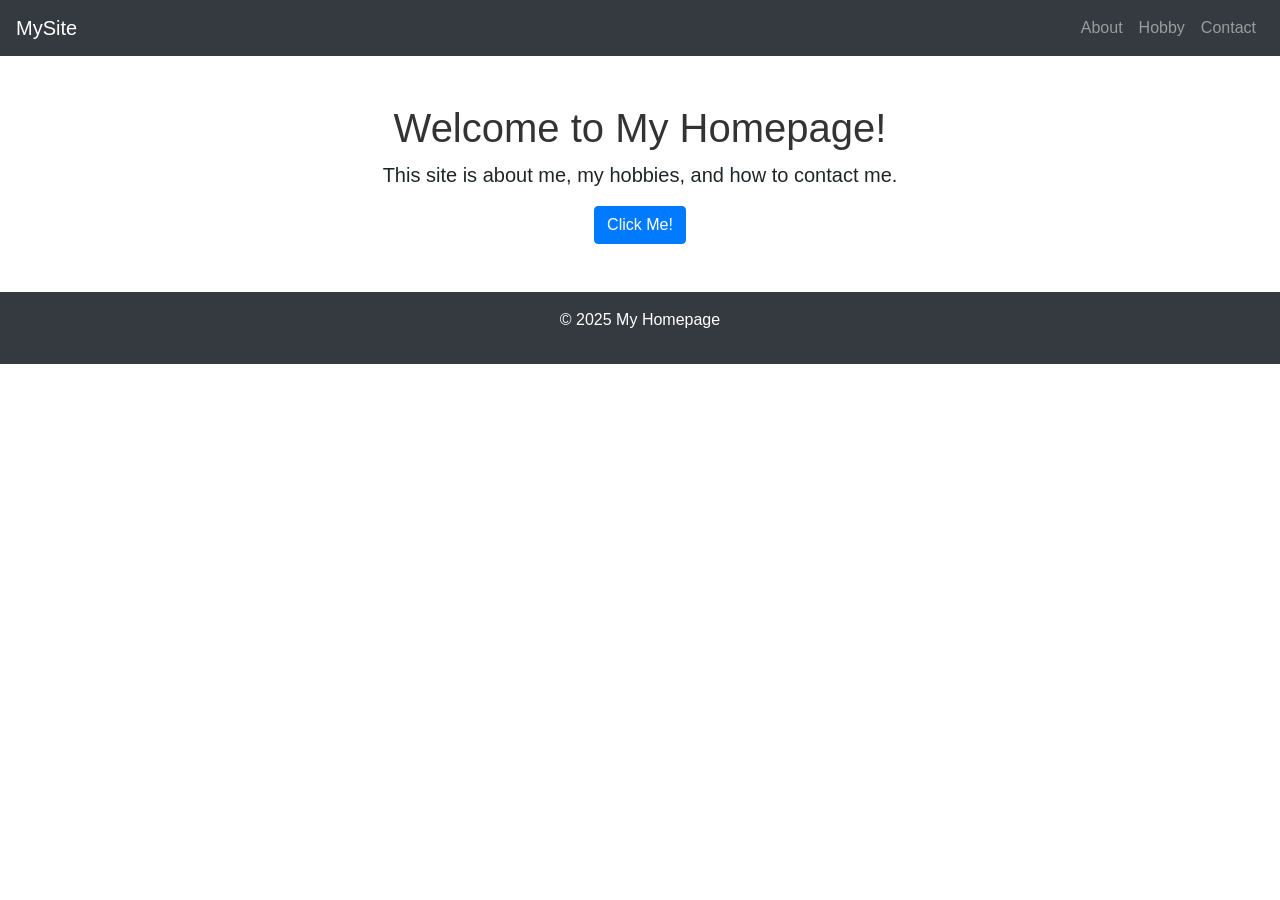
<file: 08 - Week 8 - HTML CSS JavaScript/homepage/index.html>
<!DOCTYPE html>
<html lang="en">
<head>
    <meta charset="UTF-8">
    <meta name="viewport" content="width=device-width, initial-scale=1.0">
    <title>My Homepage</title>

    <!-- Bootstrap -->
    <link rel="stylesheet" href="https://cdn.jsdelivr.net/npm/bootstrap@4.5.3/dist/css/bootstrap.min.css">

    <!-- Custom CSS -->
    <link href="styles.css" rel="stylesheet">
</head>
<body>
    <!-- Navbar -->
    <nav class="navbar navbar-expand-lg navbar-dark bg-dark">
        <a class="navbar-brand" href="index.html">MySite</a>
        <div class="collapse navbar-collapse">
            <ul class="navbar-nav ml-auto">
                <li class="nav-item"><a class="nav-link" href="about.html">About</a></li>
                <li class="nav-item"><a class="nav-link" href="hobby.html">Hobby</a></li>
                <li class="nav-item"><a class="nav-link" href="contact.html">Contact</a></li>
            </ul>
        </div>
    </nav>

    <!-- Hero section -->
    <div class="container text-center mt-5">
        <h1>Welcome to My Homepage!</h1>
        <p class="lead">This site is about me, my hobbies, and how to contact me.</p>
        <button class="btn btn-primary" onclick="greetUser()">Click Me!</button>
    </div>

    <!-- Footer -->
    <footer class="footer bg-dark text-white text-center mt-5 p-3">
        <p>&copy; 2025 My Homepage</p>
    </footer>

    <!-- Bootstrap + JS -->
    <script src="script.js"></script>
</body>
</html>
</file>
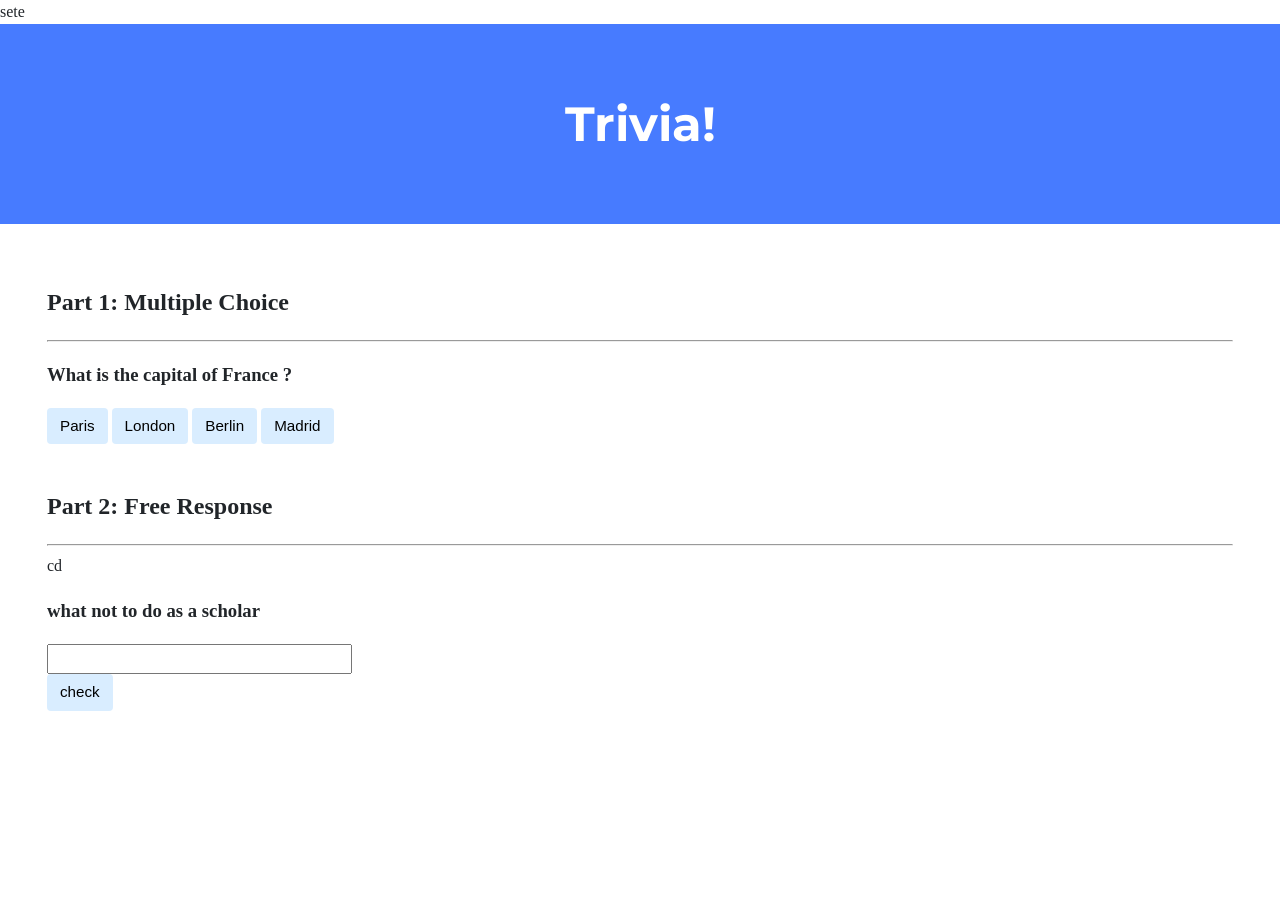
<file: 08 - Week 8 - HTML CSS JavaScript/trivia/index.html>
<!DOCTYPE html>

<html lang="en">
    <head>
        <link href="https://fonts.googleapis.com/css2?family=Montserrat:wght@500&display=swap" rel="stylesheet">
        <link href="styles.css" rel="stylesheet">
        <title>Trivia!</title>
        <script>
            // TODO: Add code to check answers to questions
            function checkcapital(content){
                 const value = document.getElementById("correctcapital");


                if (content.innerText != "Paris"){
                    content.style.background = "red";
                        value.innerText = "incorrect";
                } else {
                    content.style.background = "green";
                        value.innerText = "correct" ;
                }



            }

            function checksmart(){
                const value = document.getElementById("correctanswer");
                const valueinput = document.getElementById("inputanswer");

                if (valueinput.value != "cheat"){
                    valueinput.style.background = "red";
                    value.innerText = "incorrect"
                }else{
                    valueinput.style.background = "green";
                    value.innerText = "correct";
                }
            }
        </script>
<!-- -->
    </head>  sete
    <body>
        <div class="header">
            <h1>Trivia!</h1>
        </div>

        <div class="container">
            <div class="section">
                <h2>Part 1: Multiple Choice </h2>
                <hr>
                <!-- TODO: Add multiple choice question here -->
                <h3>What is the capital of France ?</h3>
                    <p id="correctcapital"></p>
                        <button onclick="checkcapital(this)">Paris</button>
                        <button onclick="checkcapital(this)">London</button>
                        <button onclick="checkcapital(this)">Berlin</button>
                        <button onclick="checkcapital(this)">Madrid</button>
            </div>

            <div class="section">
                <h2>Part 2: Free Response</h2>
                <hr>
                <!-- TODO: Add free response question here -->
            cd     <h3>what not to do as a scholar</h3>
                 <p id="correctanswer"></p>
                 <form action="">
                    <input type="text" id="inputanswer">
                 </form>
                 <button onclick="checksmart()">check</button>
            </div>
        </div>
    </body>
</html>
</file>
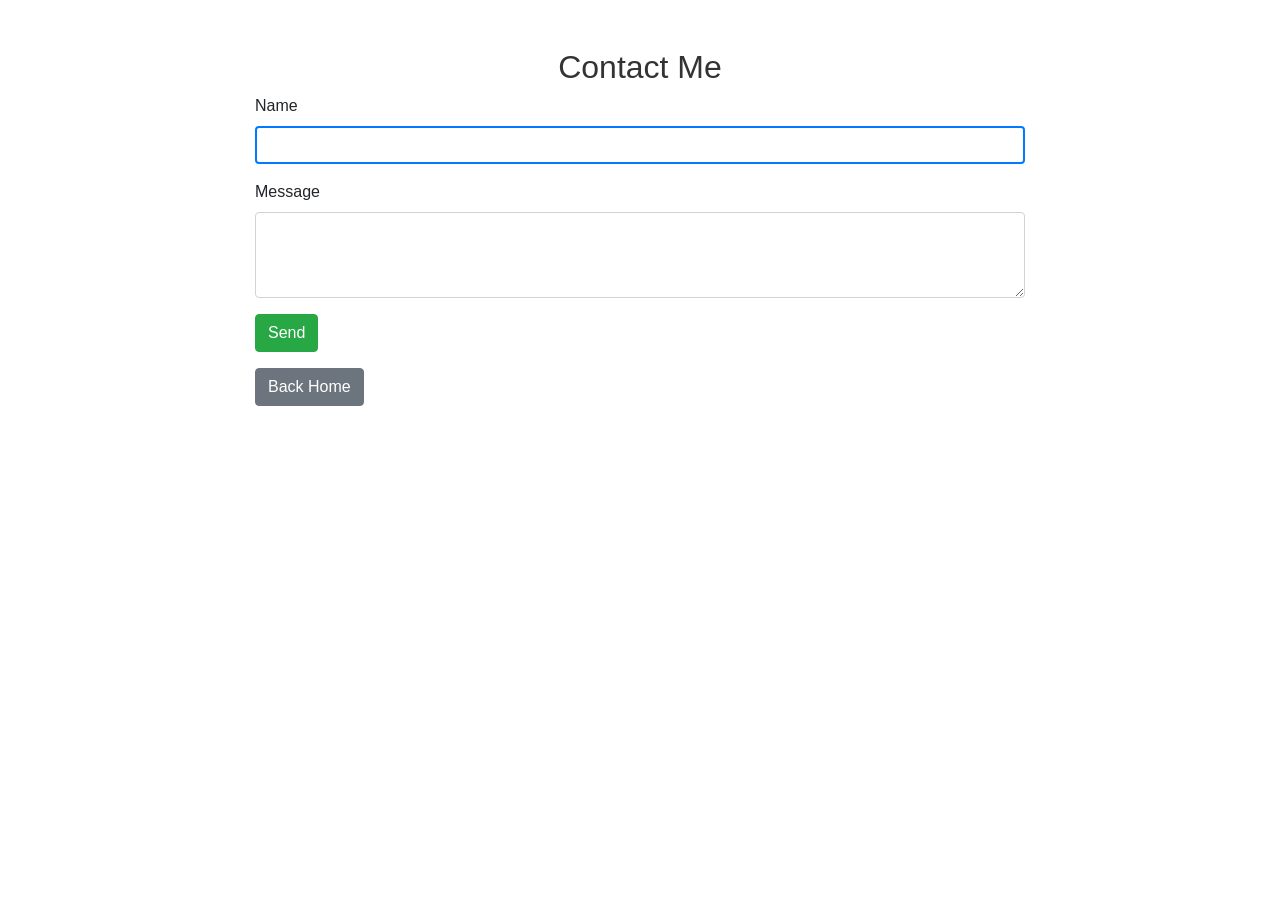
<file: 08 - Week 8 - HTML CSS JavaScript/homepage/contact.html>
<!DOCTYPE html>
<html lang="en">
<head>
    <meta charset="UTF-8">
    <meta name="viewport" content="width=device-width, initial-scale=1.0">
    <title>Contact Me</title>
    <link rel="stylesheet" href="https://cdn.jsdelivr.net/npm/bootstrap@4.5.3/dist/css/bootstrap.min.css">
    <link href="styles.css" rel="stylesheet">
</head>
<body>
    <div class="container mt-5">
        <h2>Contact Me</h2>
        <form onsubmit="return submitForm()">
            <div class="form-group">
                <label for="name">Name</label>
                <input id="name" class="form-control" type="text" required>
            </div>
            <div class="form-group">
                <label for="message">Message</label>
                <textarea id="message" class="form-control" rows="3" required></textarea>
            </div>
            <button class="btn btn-success" type="submit">Send</button>
        </form>
        <a href="index.html" class="btn btn-secondary mt-3">Back Home</a>
    </div>
    <script src="script.js"></script>
</body>
</html>
</file>
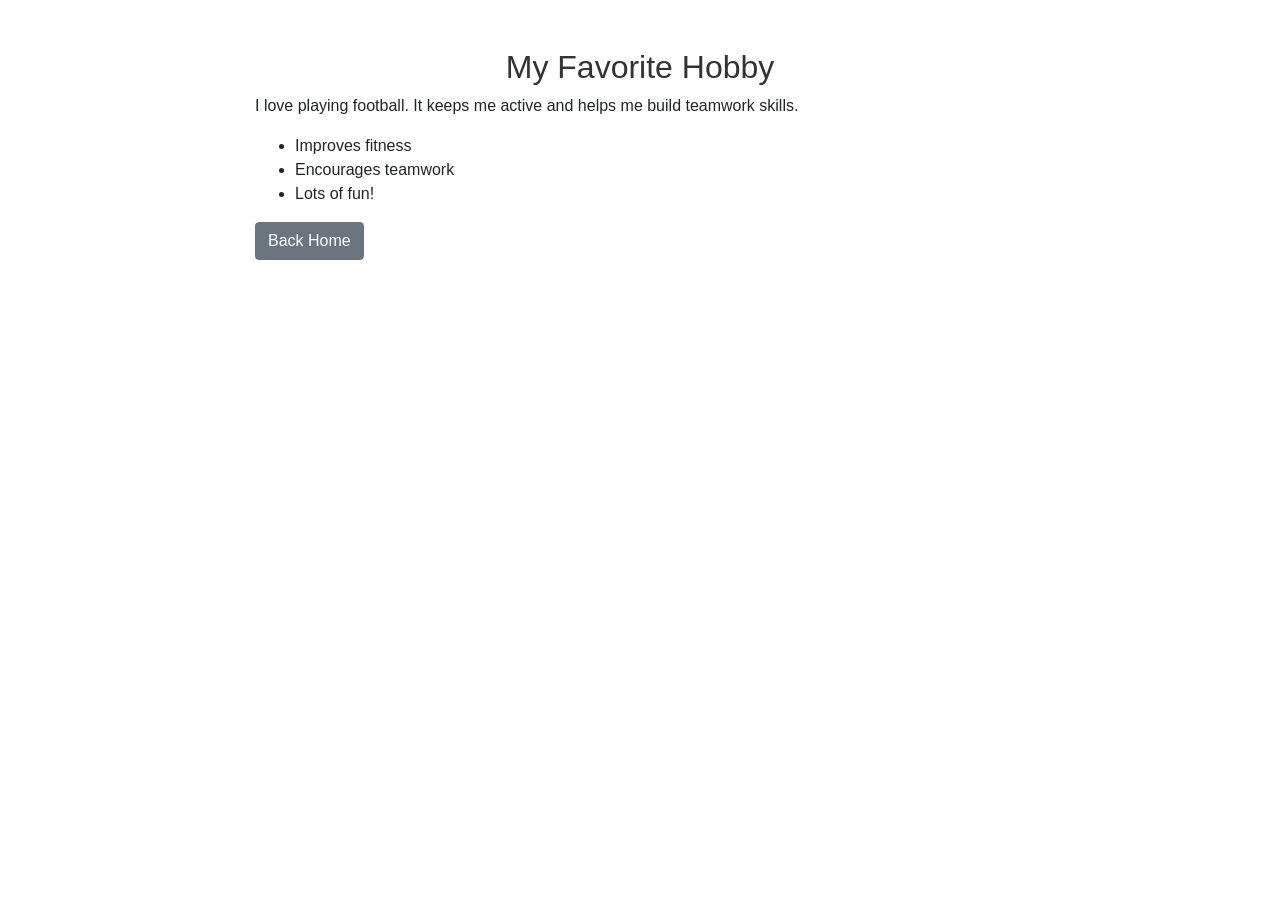
<file: 08 - Week 8 - HTML CSS JavaScript/homepage/hobby.html>
<!DOCTYPE html>
<html lang="en">
<head>
    <meta charset="UTF-8">
    <meta name="viewport" content="width=device-width, initial-scale=1.0">
    <title>My Hobby</title>
    <link rel="stylesheet" href="https://cdn.jsdelivr.net/npm/bootstrap@4.5.3/dist/css/bootstrap.min.css">
    <link href="styles.css" rel="stylesheet">
</head>
<body>
    <div class="container mt-5">
        <h2>My Favorite Hobby</h2>
        <p>I love playing football. It keeps me active and helps me build teamwork skills.</p>
        <ul>
            <li>Improves fitness</li>
            <li>Encourages teamwork</li>
            <li>Lots of fun!</li>
        </ul>
        <a href="index.html" class="btn btn-secondary">Back Home</a>
    </div>
</body>
</html>
</file>
<file: 08 - Week 8 - HTML CSS JavaScript/homepage/styles.css>
/* Tag selector */
body {
    font-family: Arial, sans-serif;
    margin: 0;
    padding: 0;
}

/* Class selector */
.container {
    max-width: 800px;
}

/* ID selector */
#name {
    border: 2px solid #007bff;
}

/* Element styling */
h1, h2 {
    color: #333;
    text-align: center;
}

/* Custom button hover */
button:hover {
    opacity: 0.8;
}
</file>
<file: 08 - Week 8 - HTML CSS JavaScript/trivia/styles.css>
body {
    background-color: #fff;
    color: #212529;
    font-size: 1rem;
    font-weight: 400;
    line-height: 1.5;
    margin: 0;
    text-align: left;
}

.container {
    margin-left: auto;
    margin-right: auto;
    padding-left: 15px;
    padding-right: 15px;
}

.header {
    background-color: #477bff;
    color: #fff;
    margin-bottom: 2rem;
    padding: 2rem 1rem;
    text-align: center;
}

.section {
    padding: 0.5rem 2rem 1rem 2rem;
}

.section:hover {
    background-color: #f5f5f5;
    transition: color 2s ease-in-out, background-color 0.15s ease-in-out;
}

h1 {
    font-family: 'Montserrat', sans-serif;
    font-size: 48px;
}

button, input[type="submit"] {
    background-color: #d9edff;
    border: 1px solid transparent;
    border-radius: 0.25rem;
    font-size: 0.95rem;
    font-weight: 400;
    line-height: 1.5;
    padding: 0.375rem 0.75rem;
    text-align: center;
    transition: color 0.15s ease-in-out, background-color 0.15s ease-in-out, border-color 0.15s ease-in-out, box-shadow 0.15s ease-in-out;
    vertical-align: middle;
}


input[type="text"] {
    line-height: 1.8;
    width: 25%;
}

input[type="text"]:hover {
    background-color: #f5f5f5;
    transition: color 2s ease-in-out, background-color 0.15s ease-in-out;
}
</file>
